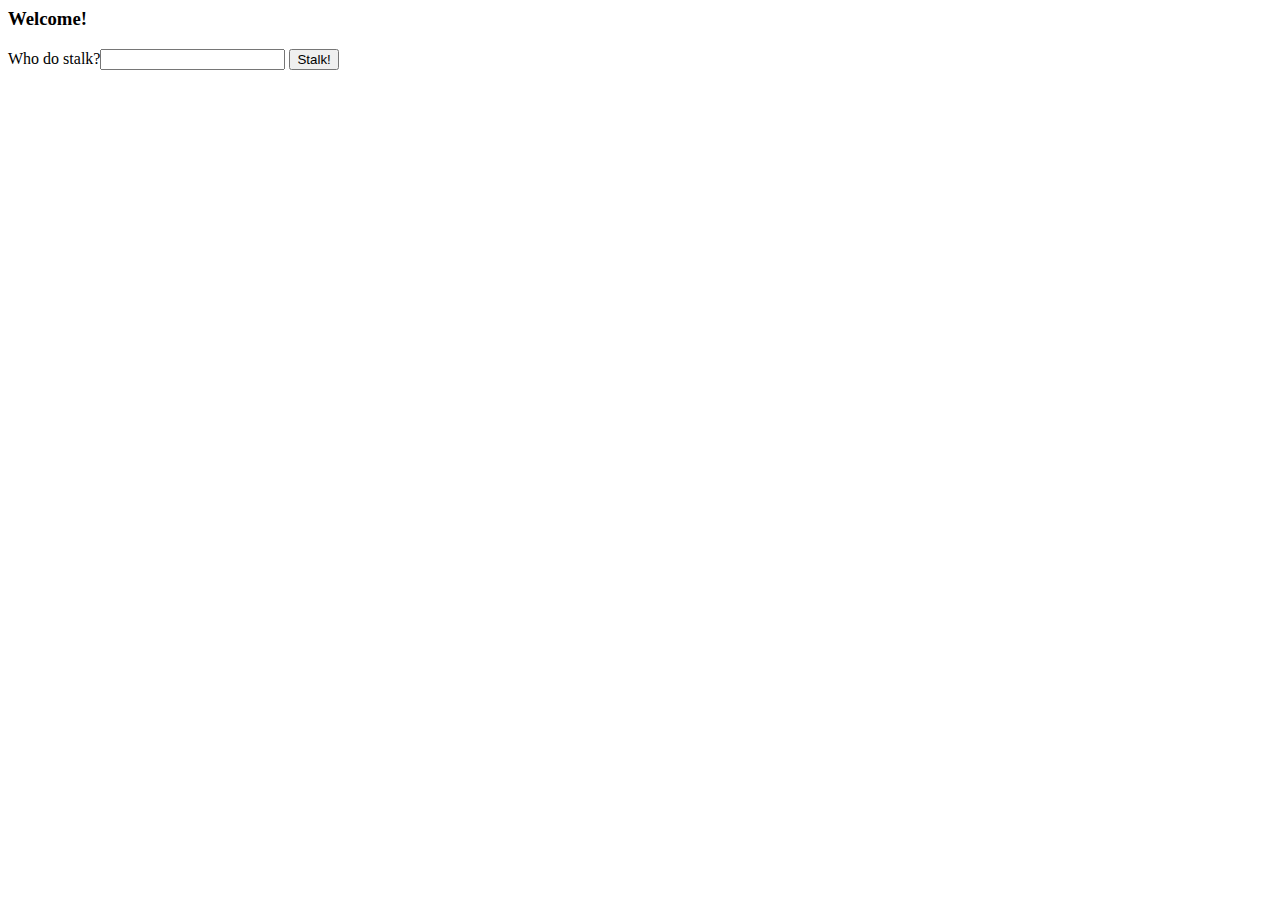
<file: templates/index.html>
<html>
<body>
<h3>Welcome!</h3>
  <form action="" method="post">
    <label>Who do stalk?</label><input type="text" name="username" />
    <input type="submit" value="Stalk!" />
  </form>
</body>
</html>
</file>
